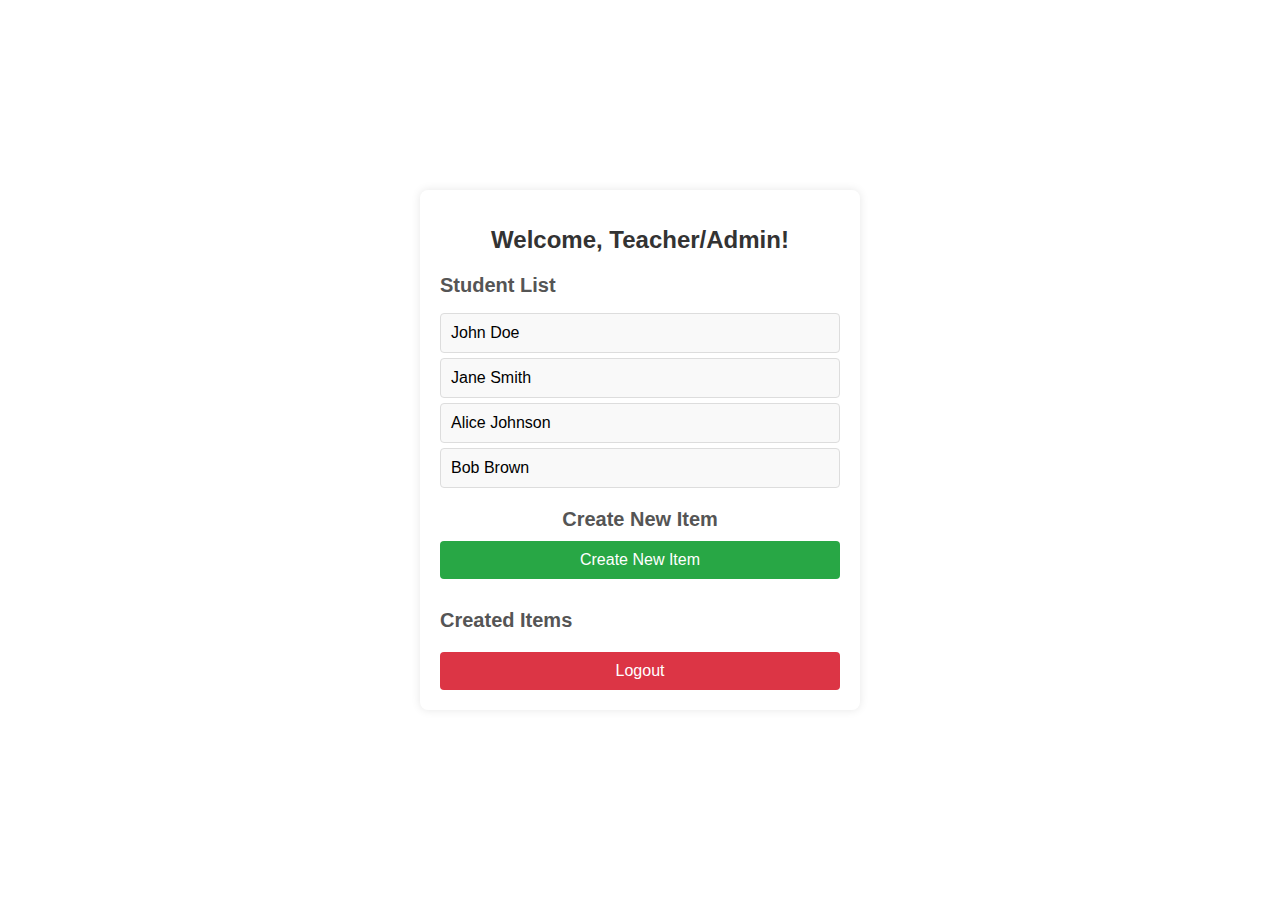
<file: teacher-dashboard.html>
<!DOCTYPE html>
<html lang="en">
<head>
  <meta charset="UTF-8">
  <meta name="viewport" content="width=device-width, initial-scale=1.0">
  <title>Teacher Dashboard</title>
  <link rel="stylesheet" href="styles.css">
</head>
<body>
  <div class="dashboard-container">
    <h1>Welcome, Teacher/Admin!</h1>

    <!-- Student List -->
    <div class="student-list">
      <h2>Student List</h2>
      <ul id="studentList">
        <li>John Doe</li>
        <li>Jane Smith</li>
        <li>Alice Johnson</li>
        <li>Bob Brown</li>
      </ul>
    </div>

    <!-- Create New Item Section -->
    <div class="create-item">
      <h2>Create New Item</h2>
      <button id="createItemBtn">Create New Item</button>
      <form id="itemForm" class="hidden">
        <div class="form-group">
          <label for="itemName">Item Name:</label>
          <input type="text" id="itemName" name="itemName" required>
        </div>
        <div class="form-group">
          <label for="itemImage">Item Image (Optional):</label>
          <input type="file" id="itemImage" name="itemImage" accept="image/*">
        </div>
        <button type="submit">Add Item</button>
      </form>
    </div>

    <!-- Display Created Items -->
    <div class="created-items">
      <h2>Created Items</h2>
      <ul id="createdItemsList"></ul>
    </div>

    <!-- Logout Button -->
    <button id="logoutBtn">Logout</button>
  </div>
  <script src="script.js"></script>
</body>
</html>
</file>
<file: styles.css>
/* General Styles */
body {
  font-family: Arial, sans-serif;
  background-color: #ffffff;
  display: flex;
  justify-content: center;
  align-items: center;
  height: 100vh;
  margin: 0;
}

.login-container {
  background-color: #ffffff;
  padding: 20px;
  border-radius: 8px;
  box-shadow: 0 0 10px rgba(0, 0, 0, 0.1);
  width: 300px;
  text-align: center;
}

h1 {
  margin-bottom: 20px;
  font-size: 24px;
  color: #333;
}

.form-group {
  margin-bottom: 15px;
  text-align: left;
}

label {
  display: block;
  margin-bottom: 5px;
  font-weight: bold;
  color: #555;
}

input[type="text"],
input[type="password"],
select {
  width: 100%;
  padding: 8px;
  border: 1px solid #ccc;
  border-radius: 4px;
  font-size: 14px;
}

button {
  width: 100%;
  padding: 10px;
  background-color: #007bff;
  color: #fff;
  border: none;
  border-radius: 4px;
  font-size: 16px;
  cursor: pointer;
}

button:hover {
  background-color: #0056b3;
}

.error-message {
  color: red;
  margin-top: 10px;
  font-size: 14px;
}

/* Dashboard Styles */
.dashboard-container {
    background-color: #fff;
    padding: 20px;
    border-radius: 8px;
    box-shadow: 0 0 10px rgba(0, 0, 0, 0.1);
    width: 400px;
    text-align: center;
  }
  
  .dashboard-container h1 {
    margin-bottom: 20px;
    font-size: 24px;
    color: #333;
  }
  
  .recommendations {
    text-align: left;
    margin-bottom: 20px;
  }
  
  .recommendations h2 {
    font-size: 20px;
    color: #555;
    margin-bottom: 10px;
  }
  
  .recommendations ul {
    list-style-type: none;
    padding: 0;
  }
  
  .recommendations li {
    background-color: #f9f9f9;
    padding: 10px;
    border: 1px solid #ddd;
    border-radius: 4px;
    margin-bottom: 5px;
  }
  
  #logoutBtn {
    width: 100%;
    padding: 10px;
    background-color: #dc3545;
    color: #fff;
    border: none;
    border-radius: 4px;
    font-size: 16px;
    cursor: pointer;
  }
  
  #logoutBtn:hover {
    background-color: #c82333;
  }
  /* Teacher Dashboard Styles */
.student-list {
  text-align: left;
  margin-bottom: 20px;
}

.student-list h2 {
  font-size: 20px;
  color: #555;
  margin-bottom: 10px;
}

.student-list ul {
  list-style-type: none;
  padding: 0;
}

.student-list li {
  background-color: #f9f9f9;
  padding: 10px;
  border: 1px solid #ddd;
  border-radius: 4px;
  margin-bottom: 5px;
}
/* Create Item Section */
.create-item {
  margin-bottom: 20px;
}

.create-item h2 {
  font-size: 20px;
  color: #555;
  margin-bottom: 10px;
}

#createItemBtn {
  width: 100%;
  padding: 10px;
  background-color: #28a745;
  color: #fff;
  border: none;
  border-radius: 4px;
  font-size: 16px;
  cursor: pointer;
  margin-bottom: 10px;
}

#createItemBtn:hover {
  background-color: #218838;
}

#itemForm {
  display: none; /* Hidden by default */
}

#itemForm.visible {
  display: block; /* Show the form */
}

/* Created Items Section */
.created-items {
  text-align: left;
  margin-bottom: 20px;
}

.created-items h2 {
  font-size: 20px;
  color: #555;
  margin-bottom: 10px;
}

.created-items ul {
  list-style-type: none;
  padding: 0;
}

.created-items li {
  background-color: #f9f9f9;
  padding: 10px;
  border: 1px solid #ddd;
  border-radius: 4px;
  margin-bottom: 5px;
  display: flex;
  align-items: center;
}
#itemForm {
  display: none; /* Hidden by default */
}

#itemForm.visible {
  display: block; /* Show the form */
}

/* Created Items Section */
.created-items li {
  background-color: #f9f9f9;
  padding: 10px;
  border: 1px solid #ddd;
  border-radius: 4px;
  margin-bottom: 5px;
  display: flex;
  align-items: center;
  justify-content: space-between;
}

.created-items li img {
  width: 50px;
  height: 50px;
  margin-right: 10px;
  border-radius: 4px;
}

.created-items li .item-actions {
  display: flex;
  gap: 10px;
}

.created-items li .item-actions button {
  padding: 5px 10px;
  border: none;
  border-radius: 4px;
  cursor: pointer;
  font-size: 14px;
}

.created-items li .item-actions .edit-btn {
  background-color: #ffc107;
  color: #000;
}

.created-items li .item-actions .edit-btn:hover {
  background-color: #e0a800;
}

.created-items li .item-actions .delete-btn {
  background-color: #dc3545;
  color: #fff;
}

.created-items li .item-actions .delete-btn:hover {
  background-color: #c82333;
}
</file>
